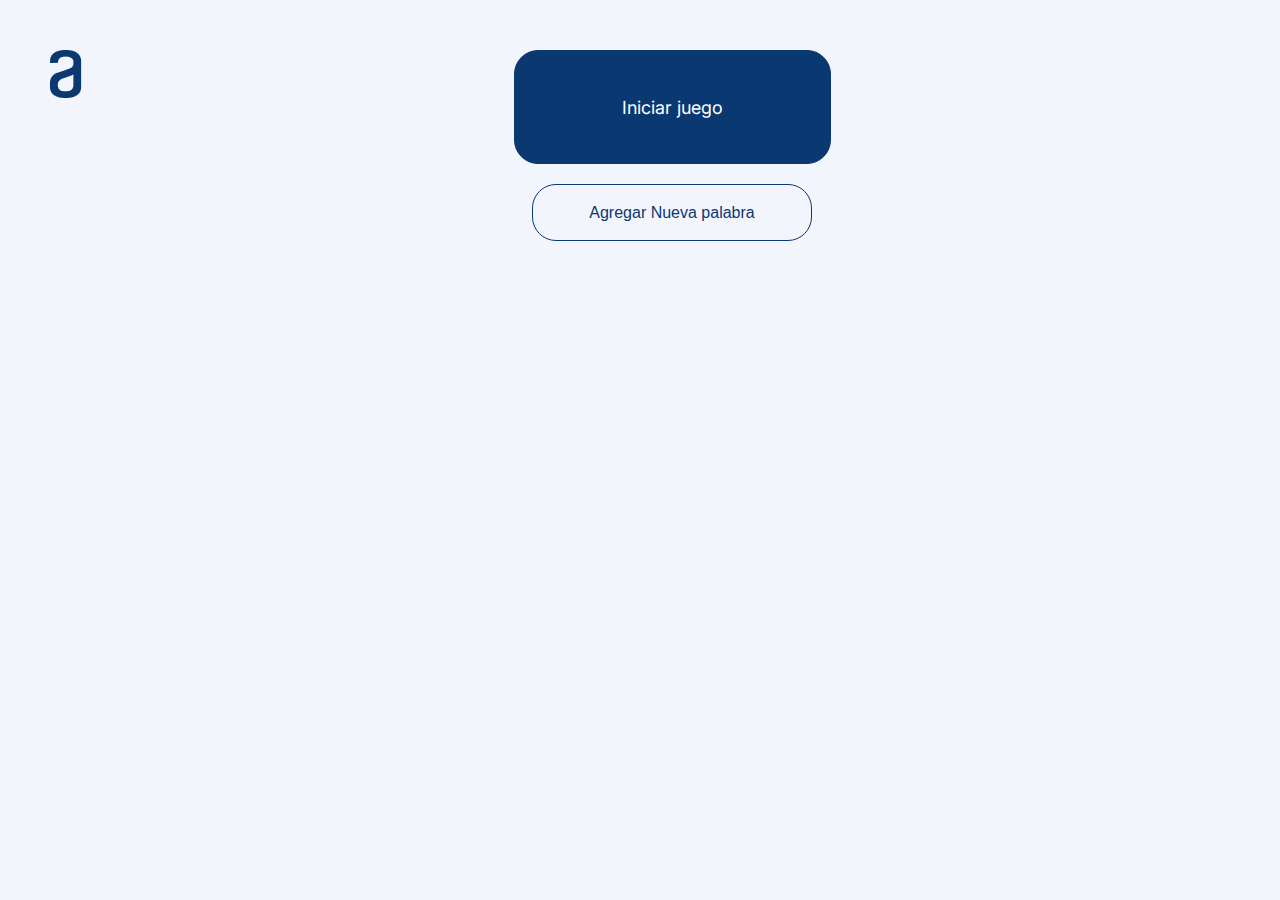
<file: index.html>
<!DOCTYPE html>
<html lang="en">
	<head>
		<meta charset="UTF-8">
		<meta http-equiv="X-UA-Compatible" content="IE=edge">
		<meta name="viewport" content="width=device-width, initial-scale=1.0">
		<link rel="stylesheet" href="ahorcado.css">
		<script src="ahorcado.js" defer></script>
		<link href="https://fonts.googleapis.com/css2?family=Inter:wght@100;400&display=swap" rel="stylesheet">
		<title>AhorcadoGame</title>
	</head>
	<body>
		<main>
			<div id="logoAlura"> 
				<a href="https://www.aluracursos.com/"><img src="Vector_logo.png" alt="logo_alura"> </a>
			</div>
			<div id="mainDisplay" > 
				<button id="iniciarJuego" class="blueButton iniciarJuego">Iniciar juego</button>
				<button id="nuevaPalabra" class="greyButton nuevaPalabra">Agregar Nueva palabra</button>
				<div id="saveCancelNewWord">
					<input type="text"  id="inputFrase" class="inputBox" maxlength="8" placeholder="Ingrese nueva palabra..."> 
					<div id="adviceDiv"> <img src="./Vector_advice.png" alt="image_admiration">  Máx. de 8 Letras, No números, No caracterés especiales, No espacios</div>
					<div id="saveCancelBtn"> 
						<button id="guardarRemplazarbtn" > Guardar y Reemplazar </button>
						<button id="cancelarBtn"> Cancelar </button>
					</div>
				</div>
				<div id="nuevoJuegoDiv">
					<div id="ahorcadoDiv"> <img id= "imagen" src="./ahorcadoDraw/Img0.png" height="350px" width="250px" alt=""></div>
					<span id="mensajeGanador"> Ganaste <br> Felicidades!! </span >
					<span  id="mensajeDerrota">Fin del juego!! </span >
					<div id="palabrasCorrectas"></div>
					<div id="palabrasEquivocadas"></div>
					<div id="nuevoDesistirDiv"> 
						<button id="nuevoJuegoBtn"> Nuevo Juego  </button>
						<button id="desistirBtn"> Desistir </button>
					</div>
				</div>
			</div>
		</main>
	</body>
</html>
</file>
<file: ahorcado.css>
body{
    background-color: #F3F5FC;
    margin: 0;
    padding: 0;
    height: auto;
    width: auto;
    }

main{
   /* border: 5px solid red;*/
    display: grid;
    grid-template-columns:5% 95%;

}

    #logoAlura{

        box-sizing: content-box;
        margin-left:50px;
        margin-top: 50px;
        position: relative;
        height: auto;
    }

    #mainDisplay{
        /*border: 5px solid blue;*/
        display: flex;
        justify-content: center;
        align-items: center;
        flex-direction: column;
        flex-wrap: wrap;
        /* height: 670px;
        gap: 20px; */
    }

        .iniciarJuego{
			margin-top: 50px;
            width: 317px;
            height: 114px;
        }

            .blueButton{
                background-color: #0A3871;
                color: #ffffff;
                font-size: 18px;
                font-weight: 400;
                font-family: 'Inter', sans-serif;
                font-style: normal;
                border: 1px solid #0A3871;
                border-radius: 24px;
            }

            .sizeButton{
                height:67px;
                width:332px;
            }

        .nuevaPalabra{
			margin-top: 20px;
            width: 280px;
            height: 57px;
        }

            .greyButton{
				background-color: #F3F5FC;
                border-radius: 24px;
                border: 1px solid #0A3871;
                font-size: 16px;
                color: #0A3871;
            }

        #saveCancelNewWord{
            visibility:collapse;
            display: flex;
            flex-wrap: wrap;
            flex-direction: column;
          /*  justify-content: space-between;
            align-items: center;*/
        }

            #inputCellCharacters{
                border: 5px solid goldenrod;
               display: none; 
            }

            #inputFrase{
                visibility:collapse;
            }

            #adviceDiv{
               display: flex;
               justify-content: center;
               align-items: center;
               gap: 8px;
            }

            .inputBox{
                outline:none;
            }
            .inputBox::placeholder{
                color:#0A3871;
            }

            #saveCancelBtn{
                visibility: collapse;
                display: flex;
                flex-wrap:wrap;
            }

        #nuevoJuegoDiv{
            visibility: collapse;
            display: flex;
            justify-content: center;
            align-items: center;
            flex-wrap: wrap;
            flex-direction: column;
            justify-content: space-between;
            gap: 25px;
        }

                #mensajeGanador{
                    visibility: collapse;
                    font-family: 'Inter', sans-serif;
                    font-size: 24px;
                    color: green;
                    position: absolute;
                    top:25%;
                    left: 60%;
                }

                #mensajeDerrota{
                    visibility:collapse;
                    font-family: 'Inter', sans-serif;
                    font-size: 24px;
                    color: red;
                    position: absolute;
                    top:25%;
                    left: 60%;
                }

                #ahorcadoDiv{
                    visibility:collapse;
                    position: absolute;
                    top: 0;
                    left: 42%;
                    height: 350px;
                    width: 260px;
                    background-color: none;
                }

          
                #palabrasCorrectas{
                    visibility: visible;
                    display: inline-block;
                    visibility: collapse;
                    text-align: center;
                    color:#0A3871;
                    font-size: 56px;
                    font-family: 'Inter', sans-serif;
                    margin-top: 10%;
                }

                    .Correctas{

                        display: inline-block;
                        text-align: center;
                        vertical-align: middle;
                        margin-left:  30px;
                        padding-bottom: 2%;
                        width: 80px;
                        height: 72px;
                        border-bottom: 5px solid;
                        color: #0A3871;
                    }

                #palabrasEquivocadas{
                    visibility: collapse;
                    color:#495057;
                    font-size: 36px;
                    font-family: 'Inter', sans-serif;
                    text-align: center;
                    margin-top: 3%;
                }

                    .equivocadas{
                     
                        padding-right: 20px;
                    }

                #nuevoDesistirDiv{
                    visibility: collapse;
                    display: flex;
                    justify-content: center;
                    align-items: center;
                    gap: 10px;
                    margin-bottom: 5%;
                }



footer{
    display: flex;
    justify-content: center;
    align-items: center;
    font-family: 'Inter', sans-serif;
    height: auto;
    font-weight: bold;
    font-size: 28px;
    gap: 15px;
    padding-left: 5%;
}

.ocultar{
    display: none;
}
</file>
